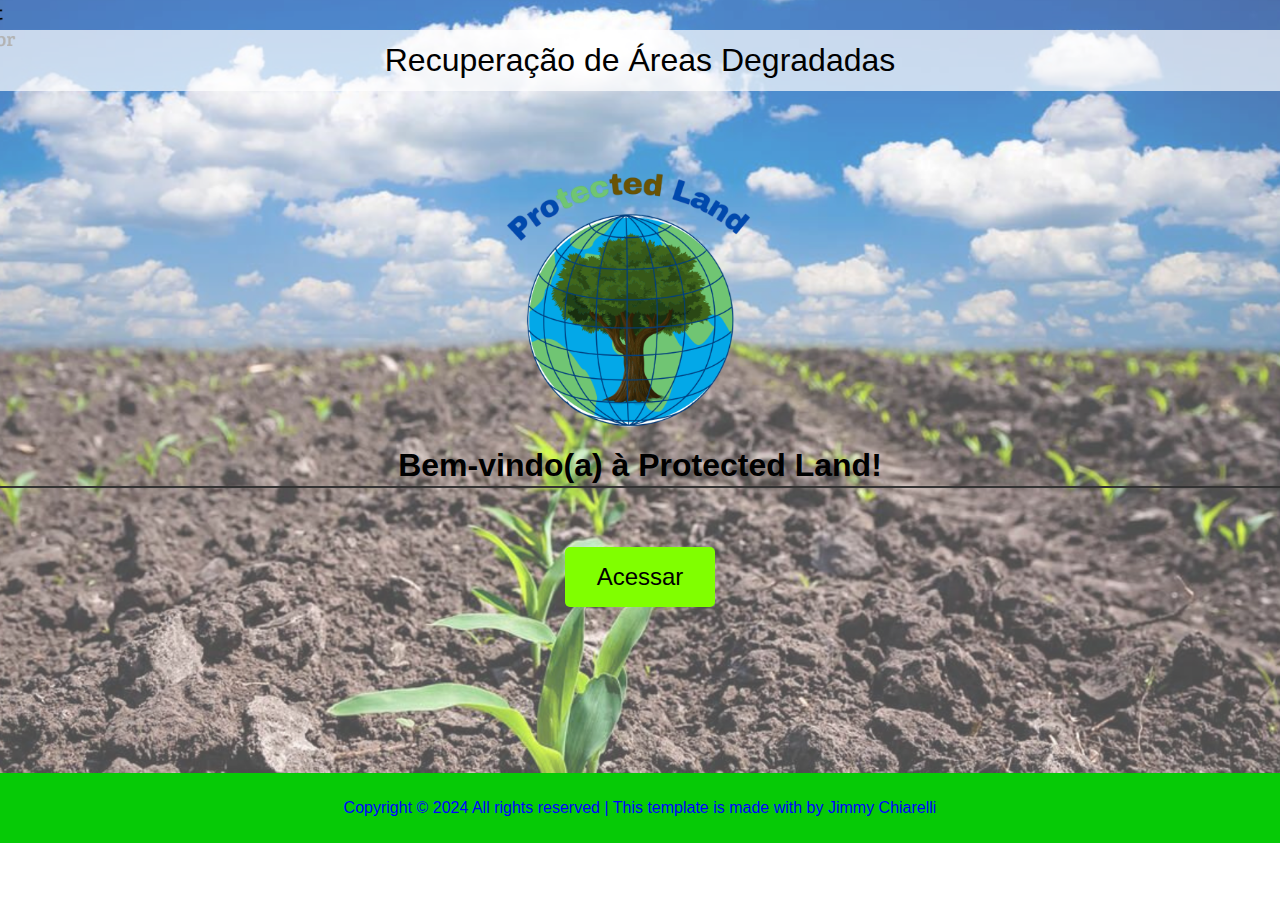
<file: index.html>
<!DOCTYPE html>
<html lang="en">
<head>
    <meta charset="UTF-8">
    <meta http-equiv="X-UA-Compatible" content="IE=edge">
    <link rel="shortcut icon" href="terra2.ico.ico" type="image/x-icon">
    <title>Bem-vindo</title>
    <link href="style.css" rel="stylesheet">
    <meta name="viewport" content="width=device-width, initial-scale=1.0, maximum-scale=1.0">
</head>
<body>
    <nav>
        <ul>
            <li>
                <a href="https://www.pradportospr.com.br/">Recuperação de Áreas Degradadas</a>        
            </li>
        </ul>
    </nav>

    <header>
        <div class="header-content">
            <div class="logo"><img src="logo.png.png" width="460" height="240" alt="Logo"></div>
            <h1>Bem-vindo(a) à Protected Land!</h1>
        </div>
        <div class="access">
            <a href="inicio.html"><button>Acessar</button></a>  
        </div>
    </header>

    <section>
       
    </section>

    <footer>
        <p>Copyright © 2024 All rights reserved | This template is made with by Jimmy Chiarelli</p>
    </footer>
</body>
</html>
</file>
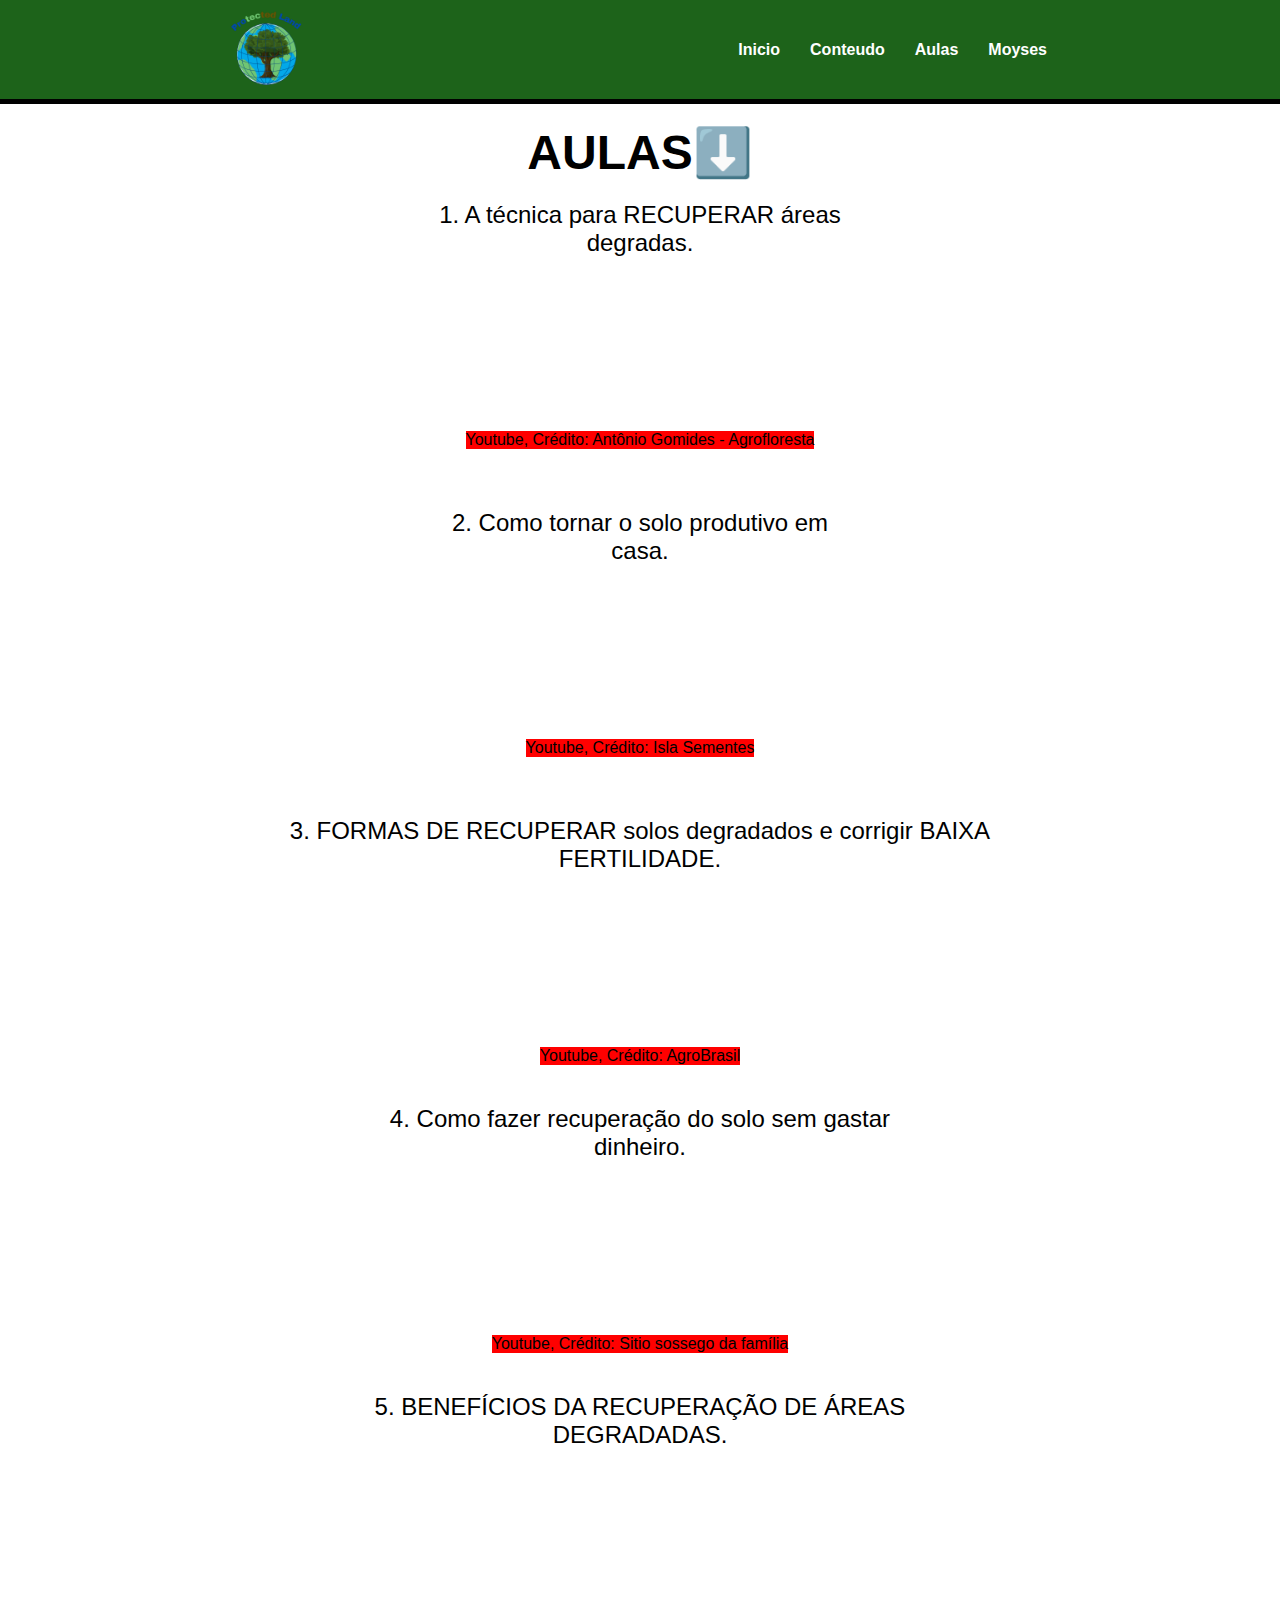
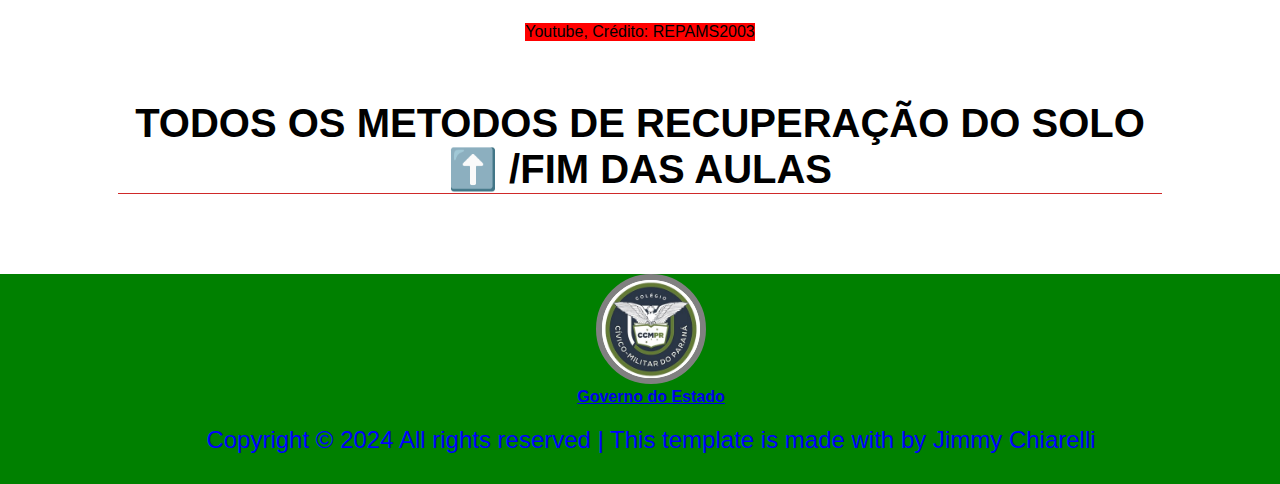
<file: Conteudo.html>
<!DOCTYPE html>
<html lang="en">
<head>
    <meta charset="UTF-8">
    <meta http-equiv="X-UA-Compatible" content="IE=edge">
    <link rel="shortcut icon" href="terra2.ico.ico" type="image/x-icon">
    <title>Protected Land</title>
    <link href="inicio.css" rel="stylesheet"/>
    <meta name="viewport" content="width=device-width, initial-scale=1.0, maximum-scale=1.0">


</head>
<body>

    <header>
                     <div class="header-container">
                     <div class="logo">
                    <img src="logo.png.png" width="750" height="350" alt="Logo" />
                   </div>


            <div class="menu">
         <nav>
                    <a href="index.html">Inicio</a>     
                     <a href="inicio.html">Conteudo</a>
                    <a href="Conteudo.html">Aulas</a>
                    <a href="https://www.educacao.pr.gov.br/EJA/Endereco/MOYSES-LUPION-C-E-EF-M">Moyses</a>
                    </nav>
                  </div>
             </div>
             </header>
    
          <main>
             <section class="intro-container">
              <div class="intro-text">
                <h1>AULAS⬇️</h1>
                <p>1. A técnica para RECUPERAR áreas degradas.</p>
                </div>

             <div class="video-wrapper">
                <iframe src="https://www.youtube.com/embed/lwnPEpa0yb8?si=hD08U4KB3EHuDbmt"width="100%"  title="YouTube video player" frameborder="0" allow="accelerometer; autoplay; clipboard-write; encrypted-media; gyroscope; picture-in-picture; web-share" referrerpolicy="strict-origin-when-cross-origin" allowfullscreen></iframe>
            </div>
            <div class="Copyright">
                <h8>Youtube, Crédito: Antônio Gomides - Agrofloresta</h8>
            </div>
        </section>

        <section class="intro-container">
            <div class="intro-text">
                <p>2. Como tornar o solo produtivo em casa.</p>
            </div>

            <div class="video-wrapper">
                <iframe src="https://www.youtube.com/embed/GuGmchlgFxE?si=DfK_pXx-C82bYut2" width="100%" title="YouTube video player" frameborder="0" allow="accelerometer; autoplay; clipboard-write; encrypted-media; gyroscope; picture-in-picture; web-share" referrerpolicy="strict-origin-when-cross-origin" allowfullscreen></iframe>
            </div>
            <div class="Copyright">
                <h8>Youtube, Crédito: Isla Sementes</h8>
            </div>
        </section>



        <section class="intro-container">
            <div class="intro-text">
                <p>3. FORMAS DE RECUPERAR solos degradados e corrigir BAIXA FERTILIDADE.</p>
            </div>
            <div class="video-wrapper">
                <iframe src="https://www.youtube.com/embed/Vc8CxdU0FvU?si=gdEztiCkICIueFXl" width="100%" title="YouTube video player" frameborder="0" allow="accelerometer; autoplay; clipboard-write; encrypted-media; gyroscope; picture-in-picture; web-share" referrerpolicy="strict-origin-when-cross-origin" allowfullscreen></iframe>
            </div>


            <div class="Copyright">
                <h8>Youtube, Crédito: AgroBrasil</h8>
            </div>
            <section class="intro-container">
                <div class="intro-text">
                    <p> 4. Como fazer recuperação do solo sem gastar dinheiro.</p>
                </div>




                <div class="video-wrapper">
                    <iframe src="https://www.youtube.com/embed/A76b7dc4L8Q?si=K4dwcpkAt88UYlkI" width="100%"  title="YouTube video player" frameborder="0" allow="accelerometer; autoplay; clipboard-write; encrypted-media; gyroscope; picture-in-picture; web-share" referrerpolicy="strict-origin-when-cross-origin" allowfullscreen></iframe>
                </div>
                <div class="Copyright">
                    <h8>Youtube, Crédito: Sitio sossego da família</h8>
                </div>



                <section class="intro-container">
                    <div class="intro-text">
                        <p>5. BENEFÍCIOS DA RECUPERAÇÃO DE ÁREAS DEGRADADAS.</p>
                    </div>
                    <div class="video-wrapper">
                        <iframe src="https://www.youtube.com/embed/GvdvsZLqClM?si=z_h96VqpLHxSrrih" width="100%"  title="YouTube video player" frameborder="0" allow="accelerometer; autoplay; clipboard-write; encrypted-media; gyroscope; picture-in-picture; web-share" referrerpolicy="strict-origin-when-cross-origin" allowfullscreen></iframe>
                    </div>



                    <div class="Copyright">
                        <h8>Youtube, Crédito: REPAMS2003</h8>
                    </div>
                </section>
       


        <section class="novo">
            <h3>TODOS OS METODOS DE RECUPERAÇÃO DO SOLO ⬆️ /FIM DAS AULAS  </h3>
        

        </section>
    </main>

    <footer>
        <div class="center">
            <div class="esq">
                <a href="https://www.educacao.pr.gov.br/"><img src="civico.jpg.jpeg" width="450" height="350"  alt=""></a>
            </div>
            <div class="center">
                <div class="esq">
                    <a href="https://www.educacao.pr.gov.br/"><b><u>Governo do Estado</u></b></a>
                    <p>Copyright © 2024 All rights reserved | This template is made with by Jimmy Chiarelli</p>
                </div>
    </footer>
</body>
</html>
</file>
<file: style.css>
html {
 max-width: 100%;
  box-sizing: border-box;
}

*, *::before, *::after {
  box-sizing: inherit;
}

body {
  background-image: url(agriq.com.br.png);
  background-size: cover;
  background-position: center;
  background-repeat: no-repeat;
  margin: 0;
  font-family: Arial, sans-serif;
  color: #000000;

}

ul {
  text-align: center;
  list-style-type: none;
  padding: 10px;
  margin: 0;


}

.logo img {
  max-width: 100%;
  height: auto;
  display: block;
  margin: 0 auto;
  margin-top: 6%;
}

a {
  font-family: 'Roboto', sans-serif;
  text-decoration: none;

}

h1 {
  text-decoration: none;
  border-bottom: 2px solid #333;
  padding-bottom: 2px;
  color: #333;
  text-align: center;
  font-size: 2rem;
  color: #000000;
  margin: 20px 0;
}

.access {
  text-align: center;
  margin-top: 30px;
}

.access button {
  
  background-color: #80ff00;
  padding: 1rem 2rem;
  border-radius: 5px;
  font-size: 1.5rem;
  cursor: pointer;
  transition: 0.4s;
  border: none;
  margin-top: 29px;
}

.access button:hover {
  background-color: rgb(56, 112, 18);
  transform: scale(1.1);
}

nav {

  text-align: center;
  margin-top: 30px;
  font-family: 'Segoe UI', Tahoma, Geneva, Verdana, sans-serif;
  background-color: rgba(255, 255, 255, 0.7);
  padding: 2px;
}

nav a {
  color: black;
  padding: 0 6px;
  font-size: 2rem; 
  position: relative;
}

nav a::after {
  content: "";
  width: 0;
  height: 2px;
  background-color: black;
  position: absolute;
  bottom: 0;
  left: 0;
  transition: width 0.3s ease-in-out;
}

nav a:hover::after {
  width: 100%;
 
}
footer {
  background-color: rgb(147, 207, 49);
  color: blue;
  text-align: center;
  font-size: 1rem;
  padding: 10px;
  margin-top: 13%;
}


@media (max-width: 768px) {
  h1 {
      font-size: 1.5rem;
      padding: 10px;
  }

  .access button {
      width: auto;
      font-size: 1.2rem;
      padding: 0.8rem 1.5rem;
    
  }

  nav a {
      font-size: 1rem;
  }
}

@media (max-width: 480px) {
  h1 {
      font-size: 1.2rem;
      padding: 5px;
  }

  .access button {
      font-size: 1rem;
      padding: 0.5rem 1rem;
  }

  nav a {
      font-size: 0.9rem;
  }
}


footer  {
  background-color: rgb(6, 202, 6);
  padding-bottom: 10px ;
  border: 0px solid green;   
   }
</file>
<file: inicio.css>
* {
  margin: 0;
  padding: 0;
  box-sizing: border-box;
}


body {
  background-color: #ffffffc4;
  font-family: Arial, Helvetica, sans-serif;
  overflow-x: hidden; 
}


header {
  background-color: #1d631a; 
  padding: 10px 0;
  list-style: none;
  width: 100%;
  text-align: right;
  padding: 10px;
  cursor: pointer;
  transition: 0.4s;
  border-bottom: 5px solid #000000; 
}


.header-container {
  display: flex;
  align-items: center;
  justify-content: space-between;
  max-width: 1000px;
  margin: 0 auto;
  padding: 0 5%;

}

.logo img {
  max-width:100%;
  height: 75px;
  width: auto;
}

.menu {
  display: flex;
  align-items: center;
  margin-right: 15px;
}

.menu nav {
  display: flex;
}

.menu nav a {
  color: #ffffff;
  text-decoration: none;
  font-weight: bold;
  font-size: 1rem;
  margin: 0 15px;
  line-height: 60px; }

.menu nav a:hover {
  background-color: rgb(0, 123, 255);
  transform: scale(1.1);
}


.intro-container {
  display: flex;
  flex-direction: column;
  align-items: center;
  padding: 20px;
}

.intro-text {
  text-align: center;
  font-size: 1.5rem; 
    font-family: 'Franklin Gothic Medium', 'Arial Narrow', Arial, sans-serif
}


.solo img {
  max-width: 100%; 
  height: auto;
}

.project-image img {
  max-width: 100%; 
  height: auto; 
}


.Prad-Teia img{
  max-width: 100%; 
  height: auto; 

}



.project {

  max-width: 100%; 
  height: auto;
text-align: center;
text-align: center;
font-size: 1.5rem; 
  font-family: 'Franklin Gothic Medium', 'Arial Narrow', Arial, sans-serif
}




h2, h4 {

  font-size: 2.5rem;
  text-align: center;
  margin: 20px 5%;
  border-bottom: 1px solid #cf2929;
  position: relative; 
  margin-bottom: 20px;
}

h3{

  font-size: 2.5rem;
  text-align: center;
  margin: 20px 5%;
  border-bottom: 1px solid #cf2929;
  position: relative; 
  margin-bottom: 20px;

}

p {
  text-align: center;
  font-size: 1.5rem;
  margin: 20px auto;
  max-width: 90%;

}

.video-container {
  text-align: center;
  margin: 20px auto;
}

video {
  max-width: 100%;
}

.Copyright {
  text-align: center;
  background-color: red;

}

.novo {
  font-size: 1.5rem; 
  font-family: 'Franklin Gothic Medium', 'Arial Narrow', Arial, sans-serif;
  padding: 20px;
  text-align: center;
 
}


@media (max-width: 768px) {
  .header-container {
    flex-direction: column;
    align-items: center;
  }

  .menu {
    margin-top: 10px;
  }

  .menu nav a {
    font-size: 1rem;
    margin: 10px;
  }

  .intro-container {
    flex-direction: column;
  }

  .intro-text, .solo {
    margin-bottom: 20px;
  }
}

@media (max-width: 375px) {
  .header-container {
    padding: 0 10px;
  }

  .logo img {
    height: 40px;
  }

  .menu nav a {
    font-size: 0.875rem;
    margin: 8px 0;
  }

  .intro-text h1 {
    font-size: 1.5rem;
  }

  .intro-container {
    padding: 10px;
  }

  h2, h4 {
    font-size: 1.125rem;
  }

  p {
    font-size: 0.75rem;
  }
}

.esq {
  margin-left: 22px;
  color: blue;  
 }

 .center { text-align: center;
  align-items: center;

 }

footer img {

background-color: rgb(255, 255, 255);
width: 110px;
height: 110px;
border-radius: 50%;
border: 6px solid rgb(128, 128, 128);
}
footer  {
  background-color: green;
  padding-bottom: 10px ;
  border: 0px solid green;   
   }
</file>
